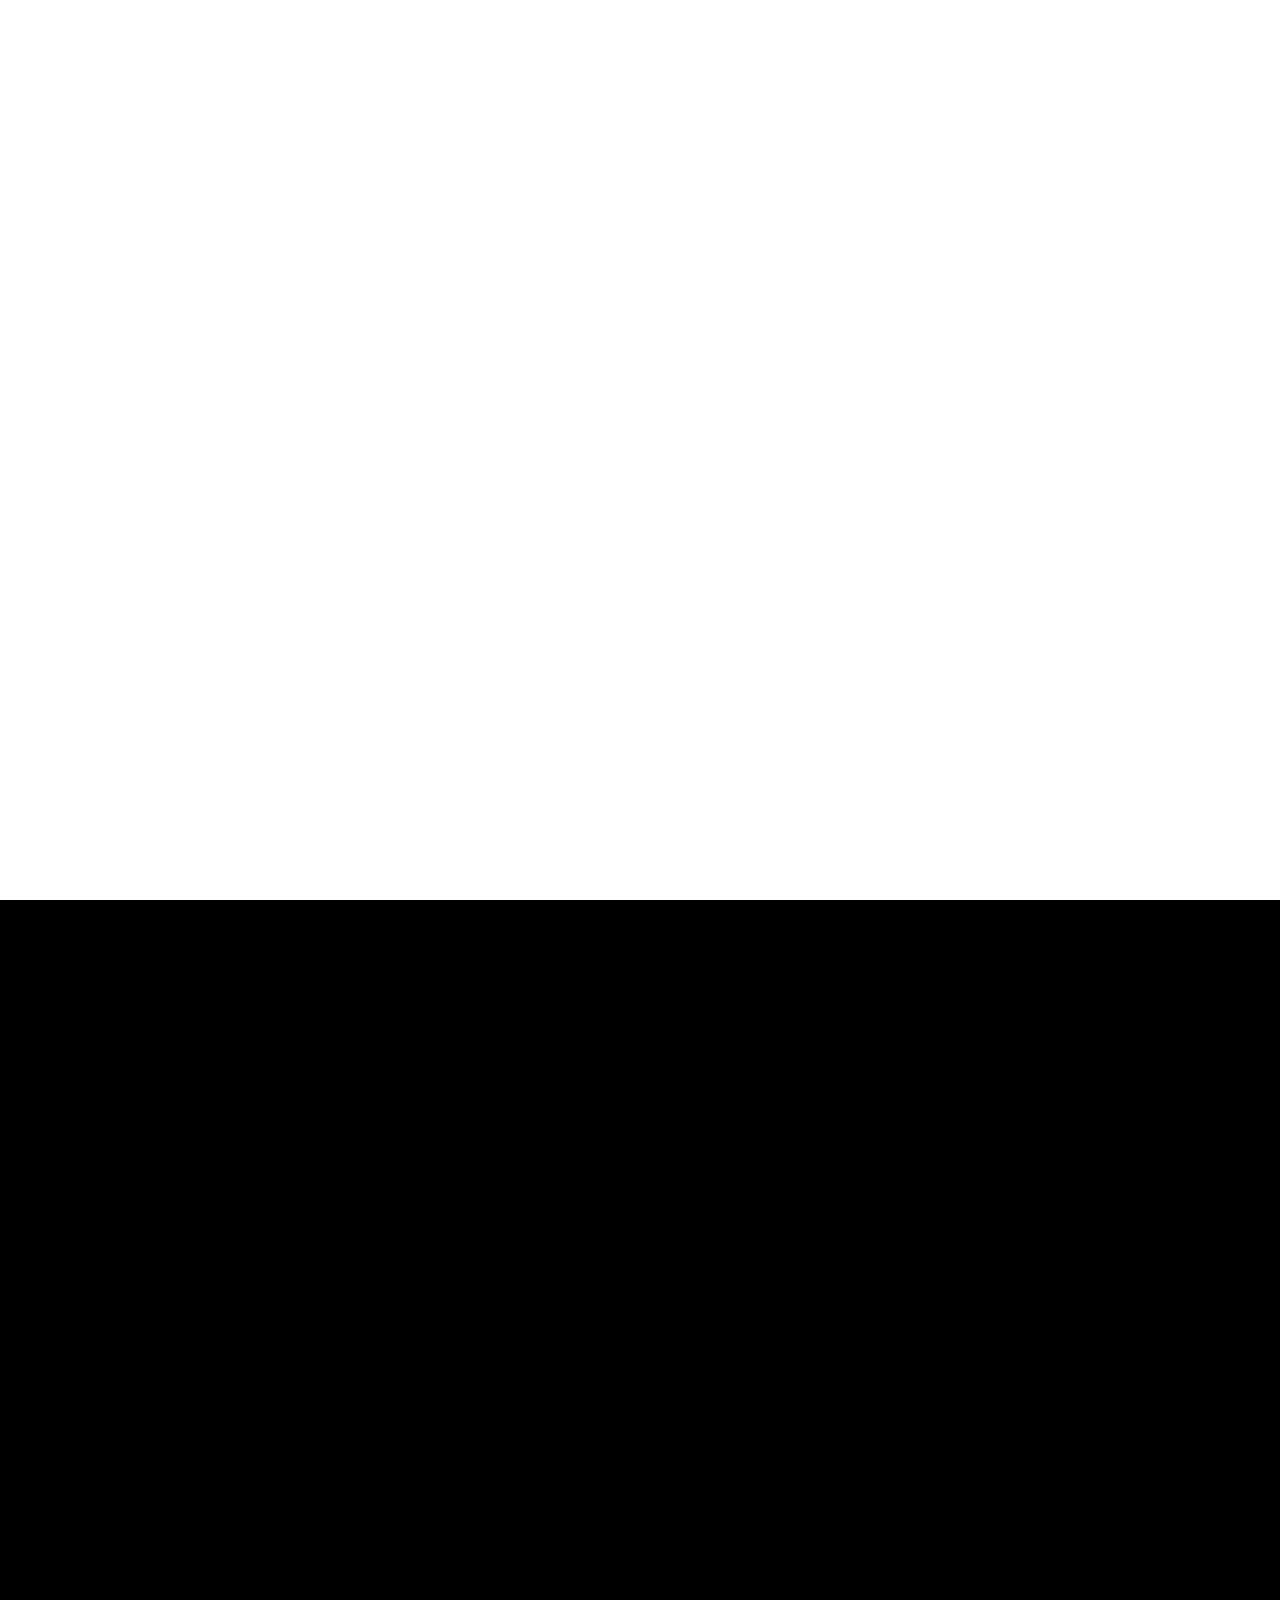
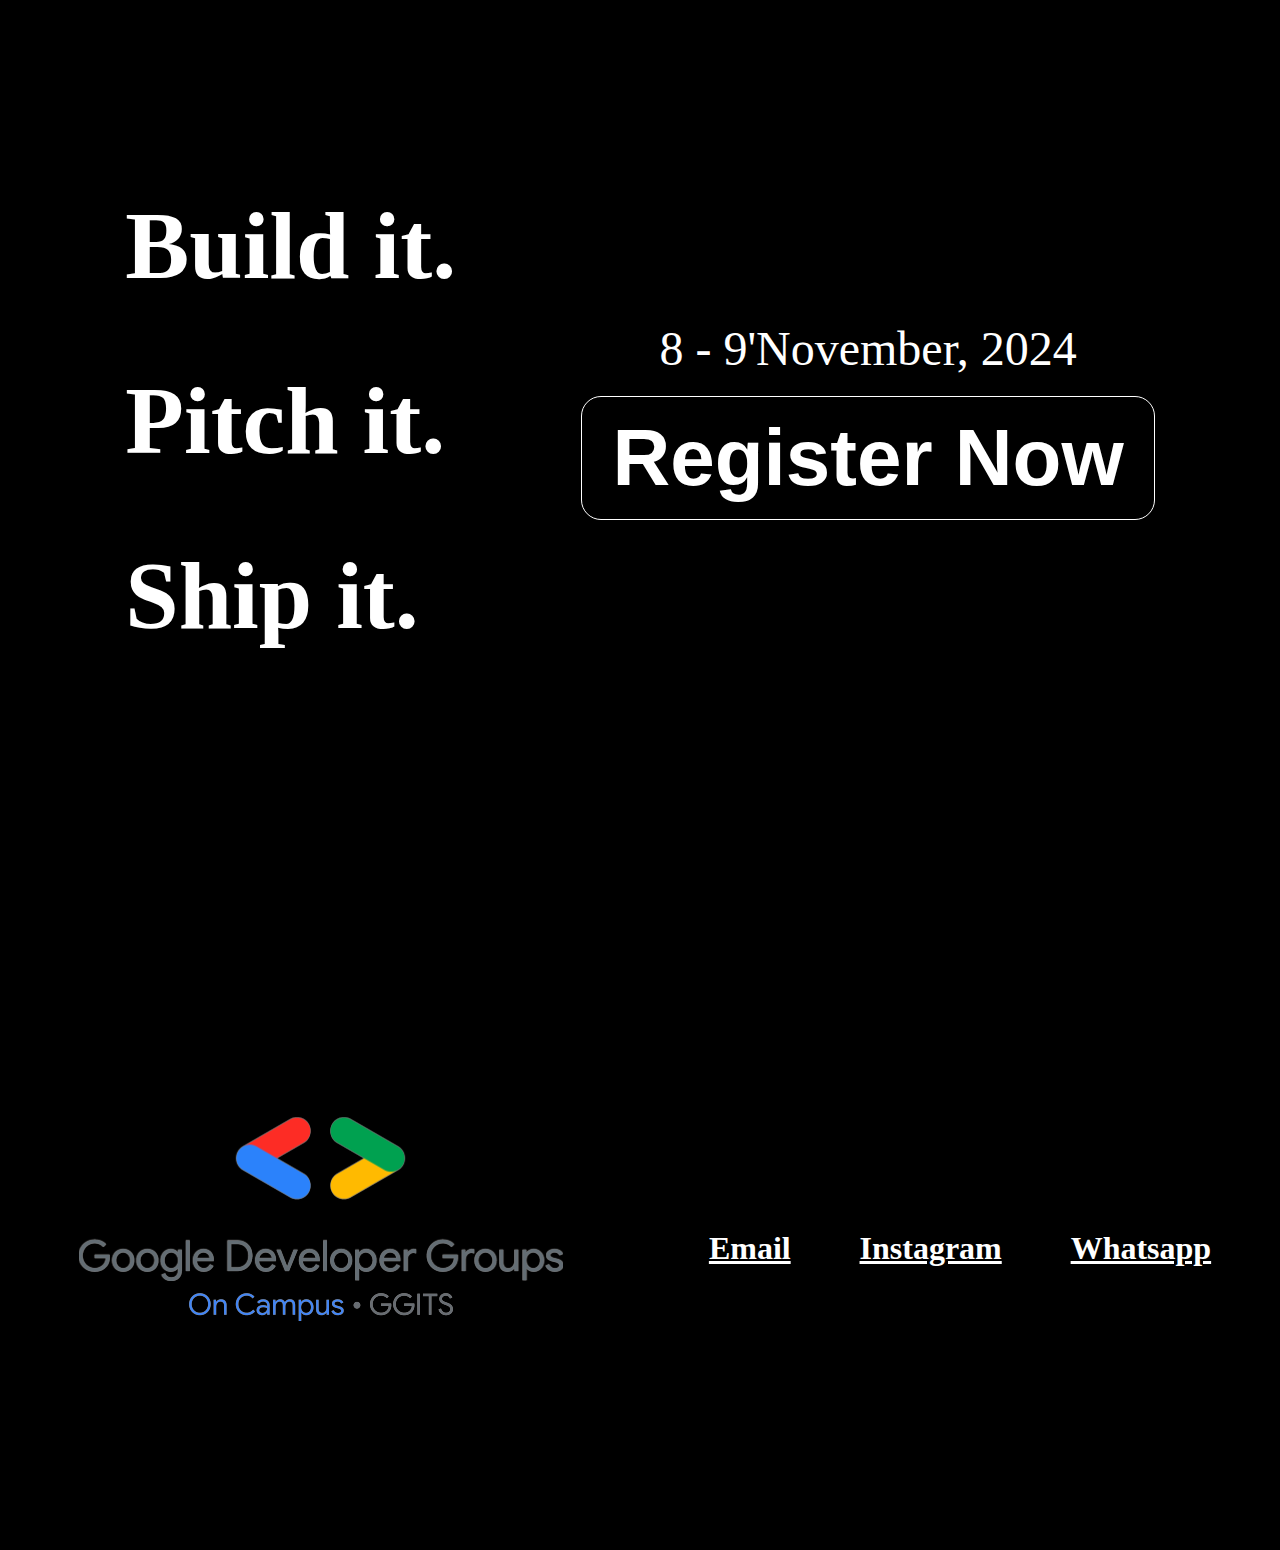
<file: index.html>
<!DOCTYPE html>
<html lang="en">

<head>
  <meta charset="UTF-8">
  <meta name="viewport" content="width=device-width, initial-scale=1.0">
  <title>Build With AI [8-9'November]</title>
  <link rel="stylesheet" href="styles.css">
</head>

<body>
  <div class="iframe-container">
    <iframe src='https://my.spline.design/boxeshover-5bdd2111400b33b1ba96fddc8c9d0849/' frameborder='0' width='100%' height='100%'></iframe>
  </div>
  <div class="content">
    <div>
      <div>
        <iframe src="https://www.youtube.com/embed/8-H6HvbGFTw" title="YouTube video player" style="height:600px;width: 1200px; margin-top: 50px;">
        </iframe>
      </div>

    </div>
    <div class="container">
      <div class="text">
        <h1>Build it.</h1>
        <h1>Pitch it.</h1>
        <h1>Ship it.</h1>
      </div>
      <div class="btn">
        <label for="text" class="text"> 8 - 9'November, 2024</label>
        <button class="register-btn" onclick="window.location.href='https://forms.gle/6sV7xyroMLAzQrjL6'">Register
          Now</button>
      </div>
    </div>

    <div class="bottom">

      <div class="img">
        <a
          href="https://gdg.community.dev/gdg-on-campus-gyan-ganga-institute-of-technology-and-science-jabalpur-india/">

          <img src="Copy of GDG On Campus - Centered - Template.png" alt="">
        </a>
      </div>
      <div class="footer">
        <h1><a href="mailto:googledevelopergroups@ggits.net">Email</a></h1>
        <h1><a href="https://www.instagram.com/gdgc_ggits/">Instagram</a></h1>
        <h1><a href="https://chat.whatsapp.com/Gzvt9RCI8RpHkiF4CMDg0i">Whatsapp</a></h1>
      </div>
    </div>
  </div>
</body>

</html>
</file>
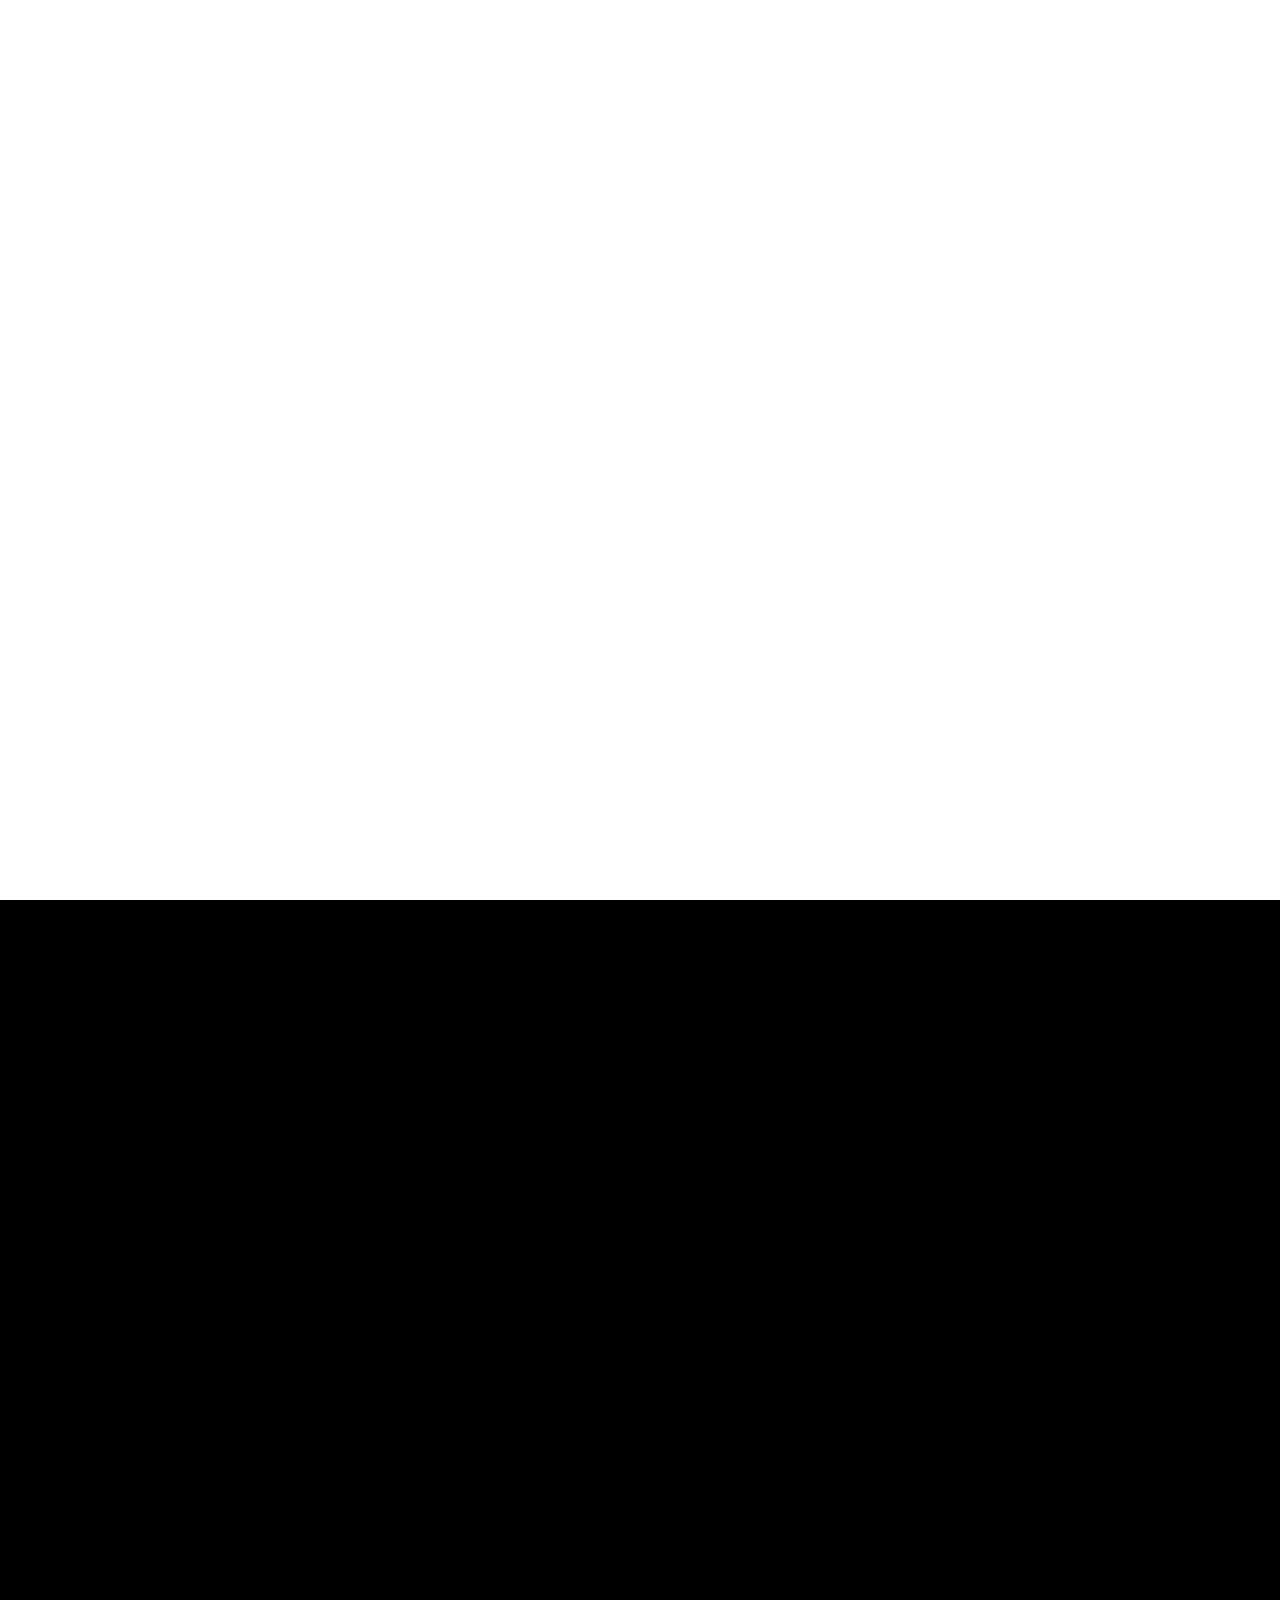
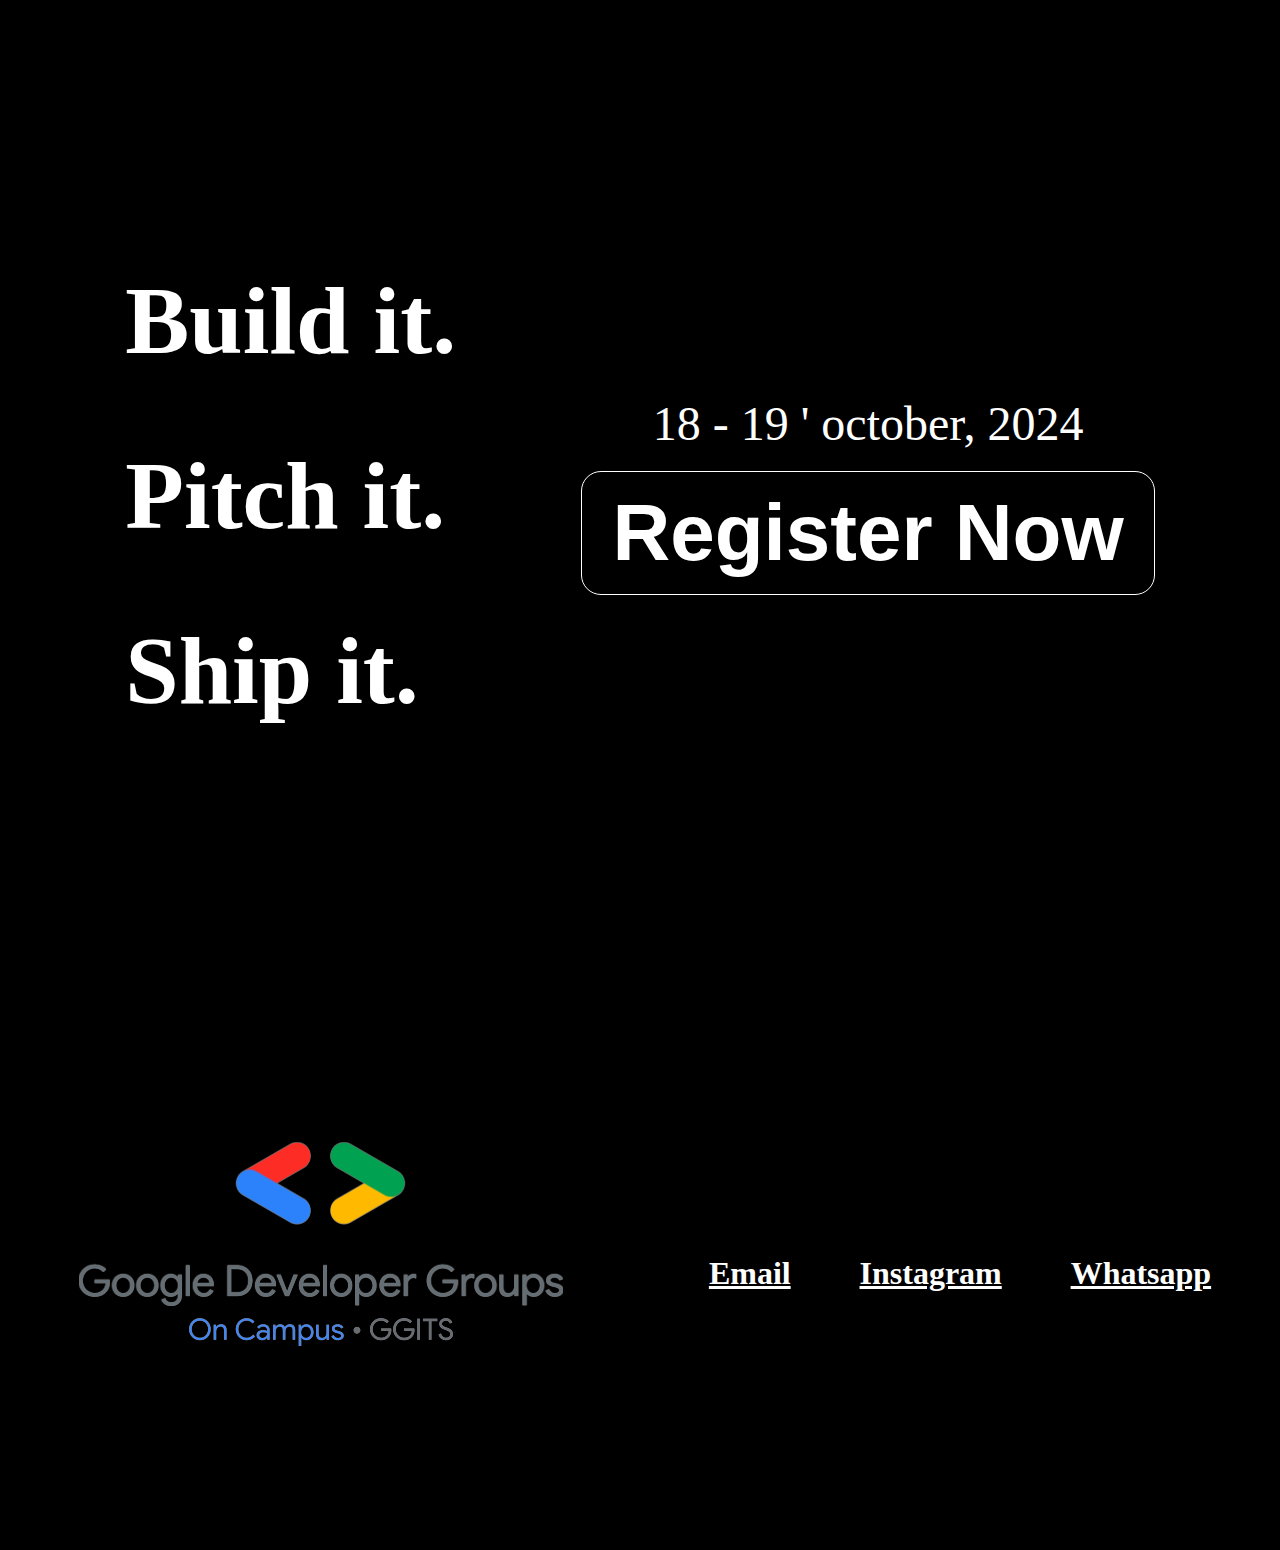
<file: indx.html>
<!DOCTYPE html>
<html lang="en">

<head>
  <meta charset="UTF-8">
  <meta name="viewport" content="width=device-width, initial-scale=1.0">
  <title>Build With AI [18-19'October]</title>
  <link rel="stylesheet" href="styles.css">
</head>

<body>
  <div class="iframe-container">
    <iframe src='https://my.spline.design/boxeshover-5bdd2111400b33b1ba96fddc8c9d0849/' frameborder='0' width='100%'
      height='100%'></iframe>
  </div>
  <div class="content">
    <div>
      <div>
        <iframe src="https://www.youtube.com/embed/8-H6HvbGFTw" title="YouTube video player" style="height:700px;width: 1300px; margin-top: 50px;">
        </iframe>
      </div>

    </div>
    <div class="container">
      <div class="text">
        <h1>Build it.</h1>
        <h1>Pitch it.</h1>
        <h1>Ship it.</h1>
      </div>
      <div class="btn">
        <label for="text" class="text">18 - 19 ' october, 2024</label>
        <button class="register-btn" onclick="window.location.href='https://forms.gle/6sV7xyroMLAzQrjL6'">Register
          Now</button>
      </div>
    </div>

    <div class="bottom">

      <div class="img">
        <a
          href="https://gdg.community.dev/gdg-on-campus-gyan-ganga-institute-of-technology-and-science-jabalpur-india/">

          <img src="Copy of GDG On Campus - Centered - Template.png" alt="">
        </a>
      </div>
      <div class="footer">
        <h1><a href="mailto:googledevelopergroups@ggits.net">Email</a></h1>
        <h1><a href="https://www.instagram.com/gdgc_ggits/">Instagram</a></h1>
        <h1><a href="https://chat.whatsapp.com/Gzvt9RCI8RpHkiF4CMDg0i">Whatsapp</a></h1>
      </div>
    </div>
  </div>
</body>

</html>
</file>
<file: styles.css>
body {
  margin: 0;
  padding: 0;
  height: 100vh; /* Ensure body fills viewport height */
}

.iframe-container {
  width: 100%; /* Ensure container fills viewport width */
  height: 100%;
  overflow: hidden; /* Prevent overflow if content is larger */
}

iframe {
  width: 100%; /* Ensure iframe fills container width */
  height: 100%; /* Ensure iframe fills container height */
  border: none;
}
.content{
  width: 100%; /* Ensure iframe fills container width */
  height: 250%; /* Ensure iframe fills container height */
  border: none;
  background: black;
  display: flex;
  flex-direction: column;
  align-items: center;
  justify-content: space-evenly;

}

.container{
  display: flex;
  align-items: center;
  justify-content: space-evenly;
  margin-top: 90px;
  height: 60%;
  width: 100%;
  color: white;
}

.text{
  font-size: 3rem;
}

.register-btn {
  padding: 15px 30px;
  background-color: #000000;
  color: white;
  border: none;
  border-radius: 5px;
  font-size: 80px;
  cursor: pointer;
  border: 1px solid white;
  border-radius: 20px;
  font-weight: bold;
}

.register-btn:hover {
  background-color: #ffffff;
  color: rgb(0, 0, 0);
  font-weight: bold;
}

.btn{
  display: flex;
  align-items: center;
  justify-content: space-between;
  flex-direction: column;
  gap: 20px;
}

.footer{
  height: 100px;
  width: 100%;
  background: black;
  display: flex;
  align-items: center;
  justify-content:space-evenly;
  color: #ffffff;
  margin-top: 150px;
  text-decoration: none;
}

a{
  text-decoration:underline;
  color: white;
}
.img{
  background: #000000;
  display: flex;
  align-items: center;
  justify-content: center;
  width: 100%;
  height: 500px;
  margin-top: 150px;
}
.bottom{
  display: flex;
  align-items: center;
  justify-content: space-evenly;
  width: 100%;
  height: 60%;
  background: black;
  color: white;
}
</file>
